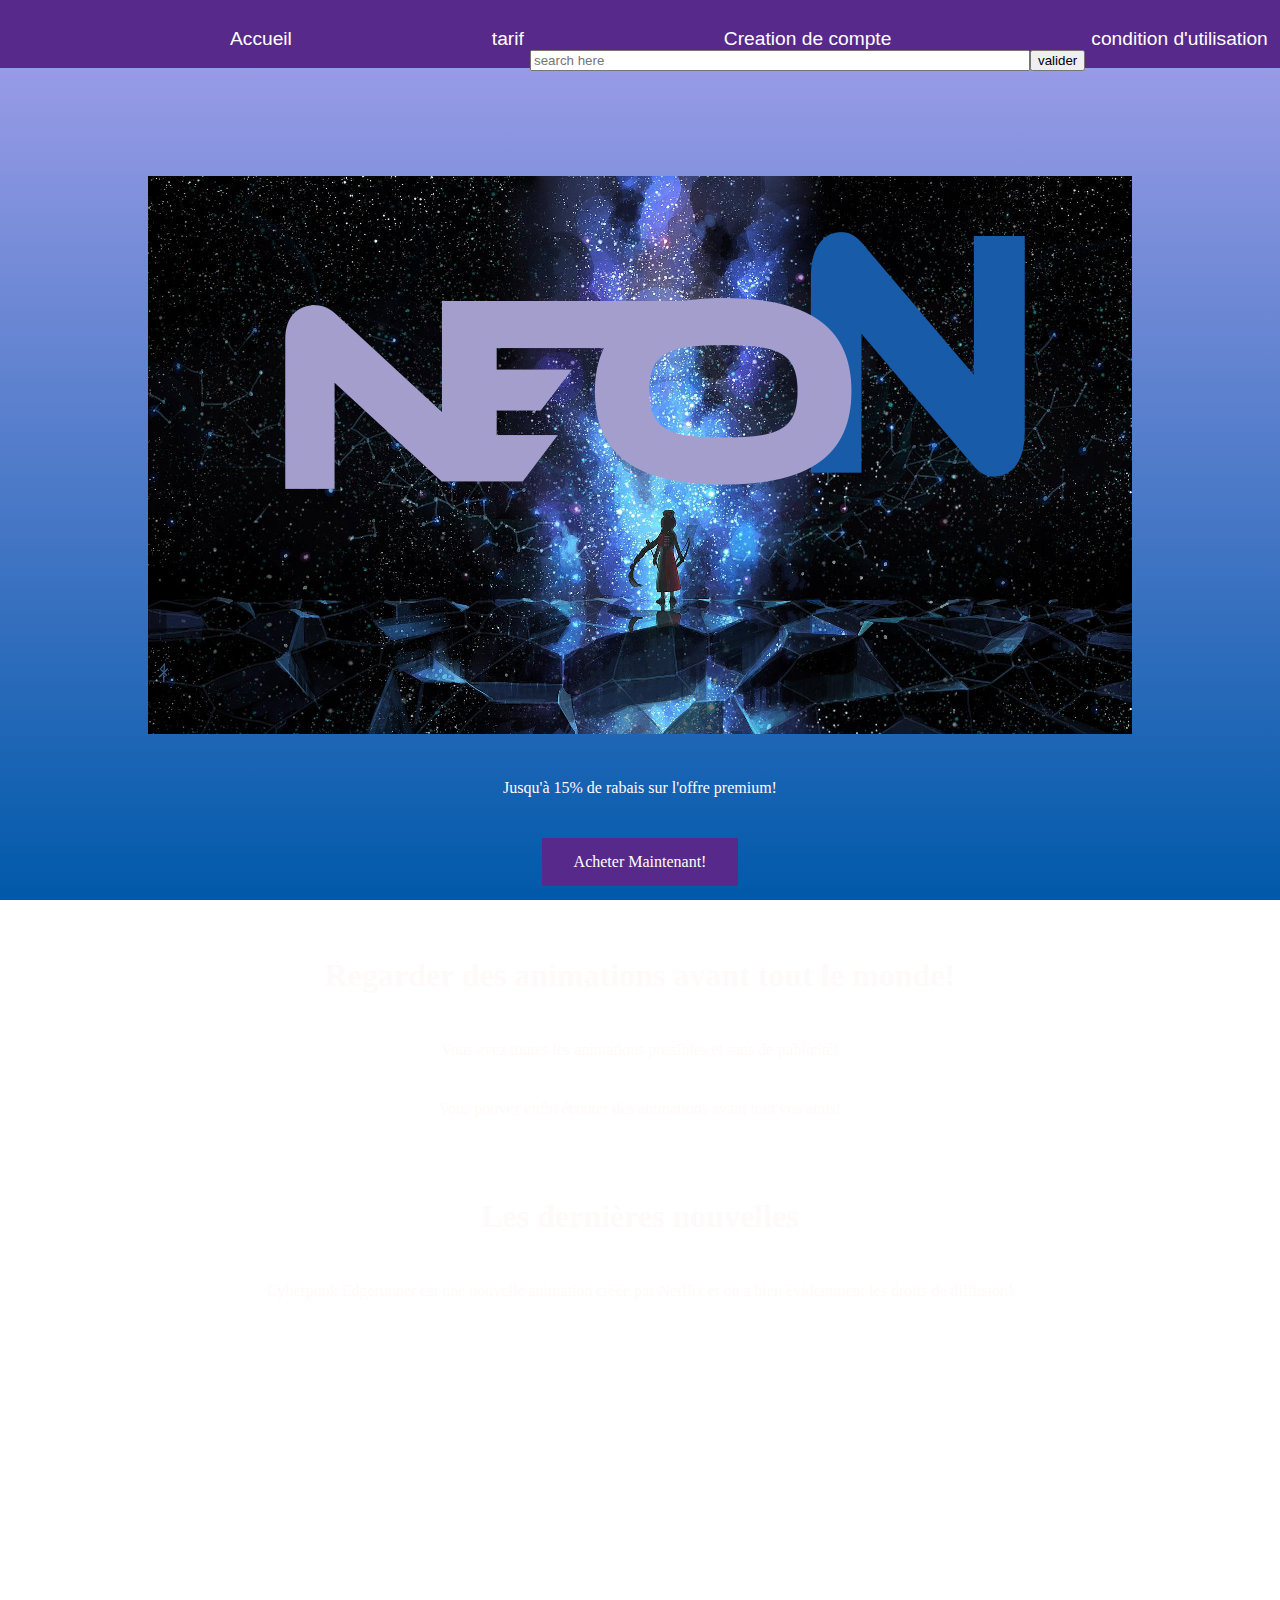
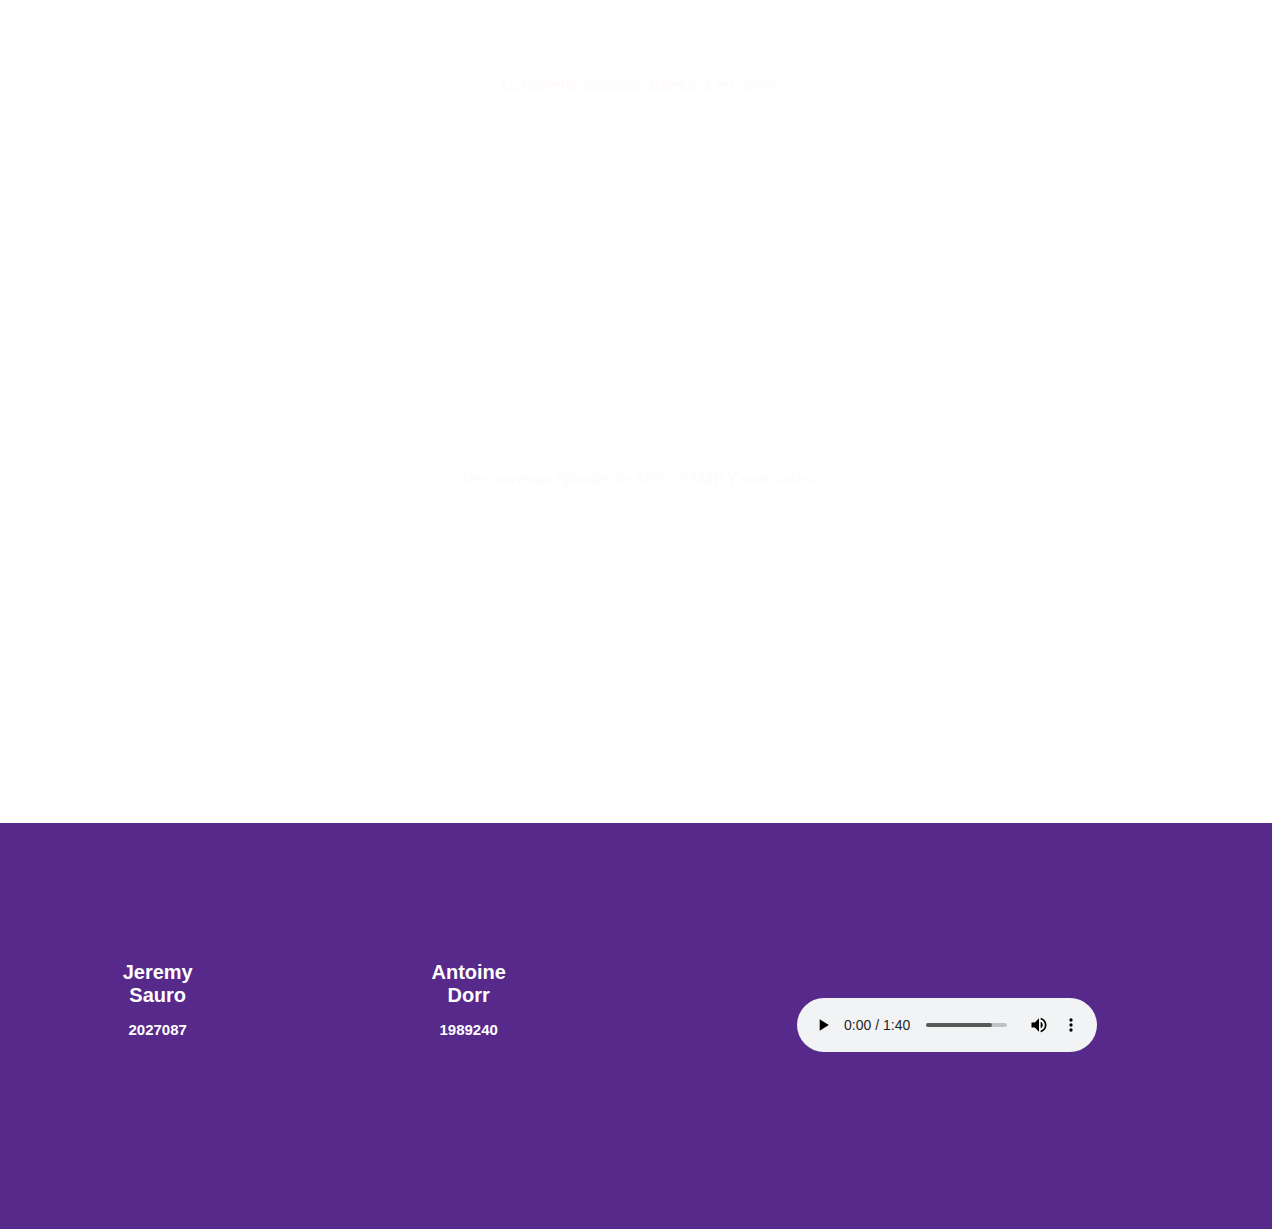
<file: 2027087_TP01/index.html>
<!DOCTYPE html>
<html lang="en">
<head>
    <meta charset="UTF-8">
    <meta http-equiv="X-UA-Compatible" content="IE=edge">
    <meta name="viewport" content="width=device-width, initial-scale=1.0">
    <title>Accueil</title>

<!-- Fichier CSS -->
<link rel="stylesheet" href="../2027087_TP01/css/index.css">
<link rel="stylesheet" href="../2027087_TP01/css/header.css">
<link rel="stylesheet" href="../2027087_TP01/css/Footer.css">
<!-- Fichier JavaScript -->
<script src="../2027087_TP01/script/index.js"></script>

</head>
<body>
    <!-- Le Header -->
<div class = "header">
    <sectionF>
    <nav>
        <ul>
            <a href="./index.html">Accueil</a>
            <a href="./HTML/Tarif.html">tarif</a>
            <a href="./HTML/Connection.html">Creation de compte</a>
            <a href="./HTML/TermOfUse.html">condition d'utilisation</a>
            <input class="search" type="search" placeholder="search here" >
            <button>valider</button>
        </ul>
        
    </nav>
        
    </div>
    </sectionF>
</body>
<body>
   <!-- Contenus du body -->
        
        <div>
            <br>
            
            <img src="../2027087_TP01/Images/IndexBackground.jpg" alt="AnimationImageBackground">
            <br>
            <p>Jusqu'à 15% de rabais sur l'offre premium!</p>
            <a class="boutton" href="../2027087_TP01/HTML/Tarif.html">Acheter Maintenant!</a>
            <br>
            <h1>Regarder des animations avant tout le monde!</h1>
            <p> Vous avez toutes les animations possibles et sans de publicité! </p>
            <p> Vous pouvez enfin écouter des animations avant tout vos amis! </p>
            <br>
            <h1>Les dernières nouvelles</h1>

            <p>Cyberpunk Edgerunner est une nouvelle animation créée par Netflix et on a bien évidemment les droits de diffusion!</p>
            <iframe width="560" height="315" src="https://www.youtube.com/embed/ax5YUmkWf_Y" title="YouTube video player" frameborder="0" allow="accelerometer; autoplay; clipboard-write; encrypted-media; gyroscope; picture-in-picture" allowfullscreen></iframe>

            <p>La nouvelle animation BlueLock est sortie! </p>
            <iframe width="560" height="315" src="https://www.youtube.com/embed/IYeipQNZFxE" title="YouTube video player" frameborder="0" allow="accelerometer; autoplay; clipboard-write; encrypted-media; gyroscope; picture-in-picture" allowfullscreen></iframe>

            <p>Des nouveaux épisodes de SPY x FAMILY sont sorties. </p>
            <iframe width="560" height="315" src="https://www.youtube.com/embed/Oqd2C3oZkBU" title="YouTube video player" frameborder="0" allow="accelerometer; autoplay; clipboard-write; encrypted-media; gyroscope; picture-in-picture" allowfullscreen></iframe>
            <br>
            
        </div>
</body>

<!-- footer -->
<footer>
    <sectionF>
        <div>
            <h1>Jeremy Sauro</h1>
            <h2>2027087</h2>
        </div>
        <div>
            <h1>Antoine Dorr</h1>
            <h2>1989240</h2>
        </div>
        <div>
            <audio controls>
                <source src="../2027087_TP01/Musics/Bleach.mp3" type="audio/mpeg">
                Your browser does not support this audio format.
              </audio>
        </div>
    </sectionF>
</footer>
</html>
</file>
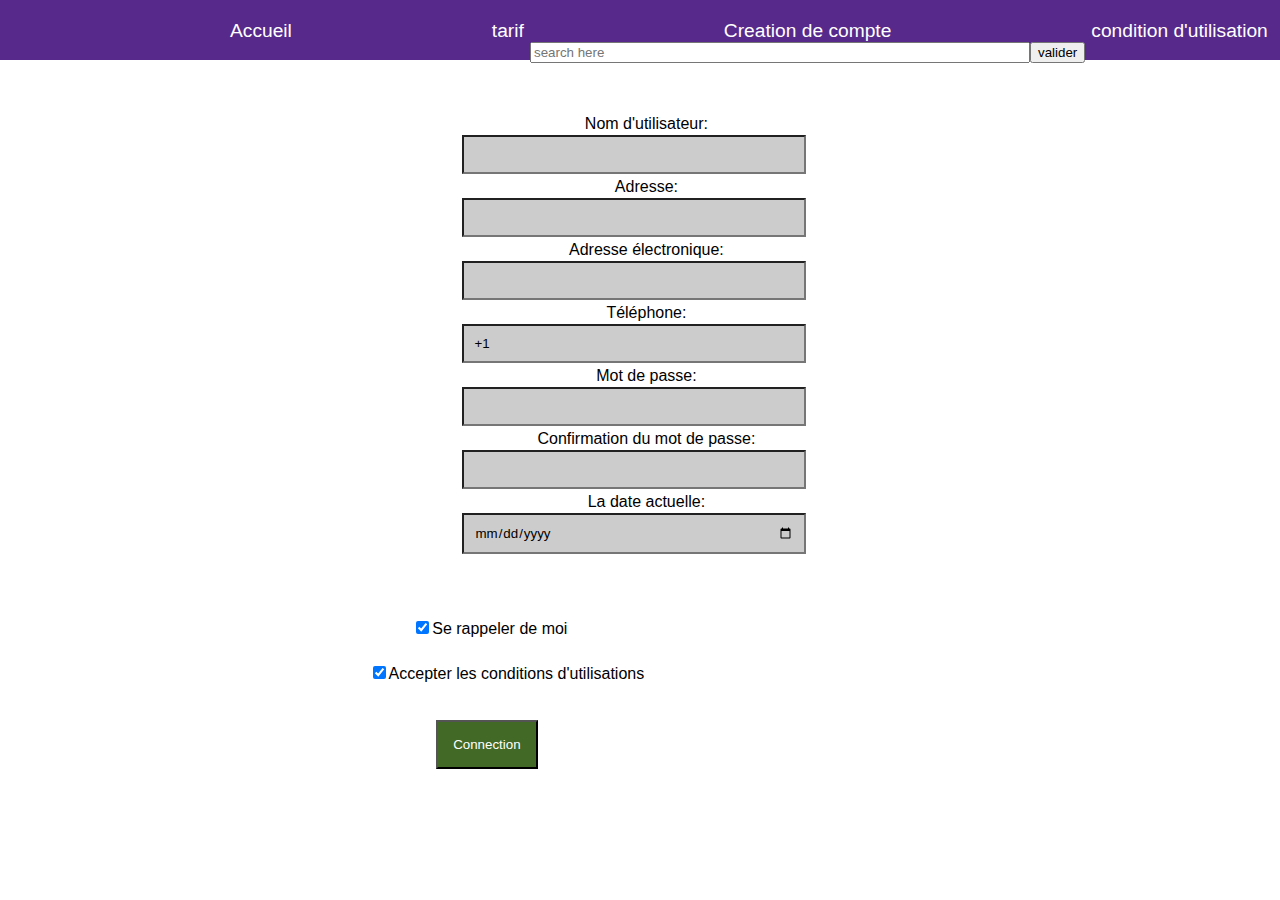
<file: 2027087_TP01/HTML/Connection.html>
<!DOCTYPE html>
<html lang="en">
<head>
    <meta charset="UTF-8">
    <meta http-equiv="X-UA-Compatible" content="IE=edge">
    <meta name="viewport" content="width=device-width, initial-scale=1.0">


    <title>Formulaire</title>
    <link rel="stylesheet" href="../css/Connection.css">
    <script src="../script/Connection.js"></script>
    <link rel="stylesheet" href="../css/Tarif.css">
    <link rel="stylesheet" href="../css/header.css">
    <link rel="stylesheet" href="..//css/Footer.css">
</head>
<body>
    <!-- Le Header -->
<div class = "header">
    <sectionF>
    <nav>
        <ul>
            <a href="../index.html">Accueil</a>
            <a href="Tarif.html">tarif</a>
            <a href="Connection.html">Creation de compte</a>
            <a href="TermOfUse.html">condition d'utilisation</a>
            <input class="search" type="search" placeholder="search here" >
            <button>valider</button>
        </ul>
        
    </nav>
        
    </div>
    </sectionF>
</body>
<body>
    <!-- contenu html -->
    <div class="Contenu">
    <br><br>
    <h2 id="h2">Formulaire avec Java Script</h2>
    <br><br>
    
    <form action="Connection.html" method="GET" onsubmit="return validerFormulaire()">
    
    <!-- Username html -->
    <div class="Username">
        <p id="UError">Nom d'utilisateur:</p>
        
    </div>
    <INPUT class="U" type="text" name=Username size=20 id="Username" onclick="click()">

    <!-- Adresse html -->
    <div class="Adresse">
        <p id="AError">Adresse:</p>
    </div>
    <INPUT class="A" type="text" name=Adresse size=20 id="Adresse">

    <!-- Adresse électronique html -->
    <div class="AdresseE">
        <p id="AEError">Adresse électronique:</p>
    </div>
    <INPUT class="AE" type="text" name=AdresseE size=20 id="AdresseE">

    <!-- Telephone html -->
    <div class="Telephone">
        <p id="TError">Téléphone:</p>
    </div>
    <INPUT class="TEL" type="text" name=Telephone size=20 id="Telephone" value="+1" onmouseup="MUp()">

    <!-- Password html -->
    <div class="Password">
        <p id="MError">Mot de passe:</p>
    </div>
    <INPUT class="MDP" type="password" name=password size=20 id="Password" ondblclick="DBClick()">
    
    <!-- Password2 html -->
    <div class="Password2">
        <p id="MError2">Confirmation du mot de passe:</p>
    </div>
    <INPUT class="MDP2" type="password" name=password2 size=20 id="Password2" onclick="Click()">

    <!-- Date html -->
    <div class="Date">
        <p id="DError">La date actuelle:</p>
    </div>
    <INPUT class="DA" type="date" name=Date size=20 id="Date" onmousedown="MDown()">


    <!-- Espace -->
    <br><br>

    <!-- CheckBox html -->
    <div class="CHECKBOX1"> 
        <td>
            <INPUT TYPE=CHECKBOX NAME=materiel VALUE="Windows" CHECKED>Se rappeler de moi
        </td>
    </div>
    <br>
    <div class="CHECKBOX2"> 
        <td>
            <INPUT TYPE=CHECKBOX NAME=materiel VALUE="Windows" CHECKED>Accepter les conditions d'utilisations
        </td>
    </div>
    <br><br>
        
    <!-- Connection html -->
    <button id="BTNN" onmouseover="MouseOver()" onmouseout="MouseOut()" type="submit" class="Connection" onclick="ErrorTextColor()">Connection</button>
    
    </div>
    </form>
    </div>
</body>
<!-- footer -->

</html>
</file>
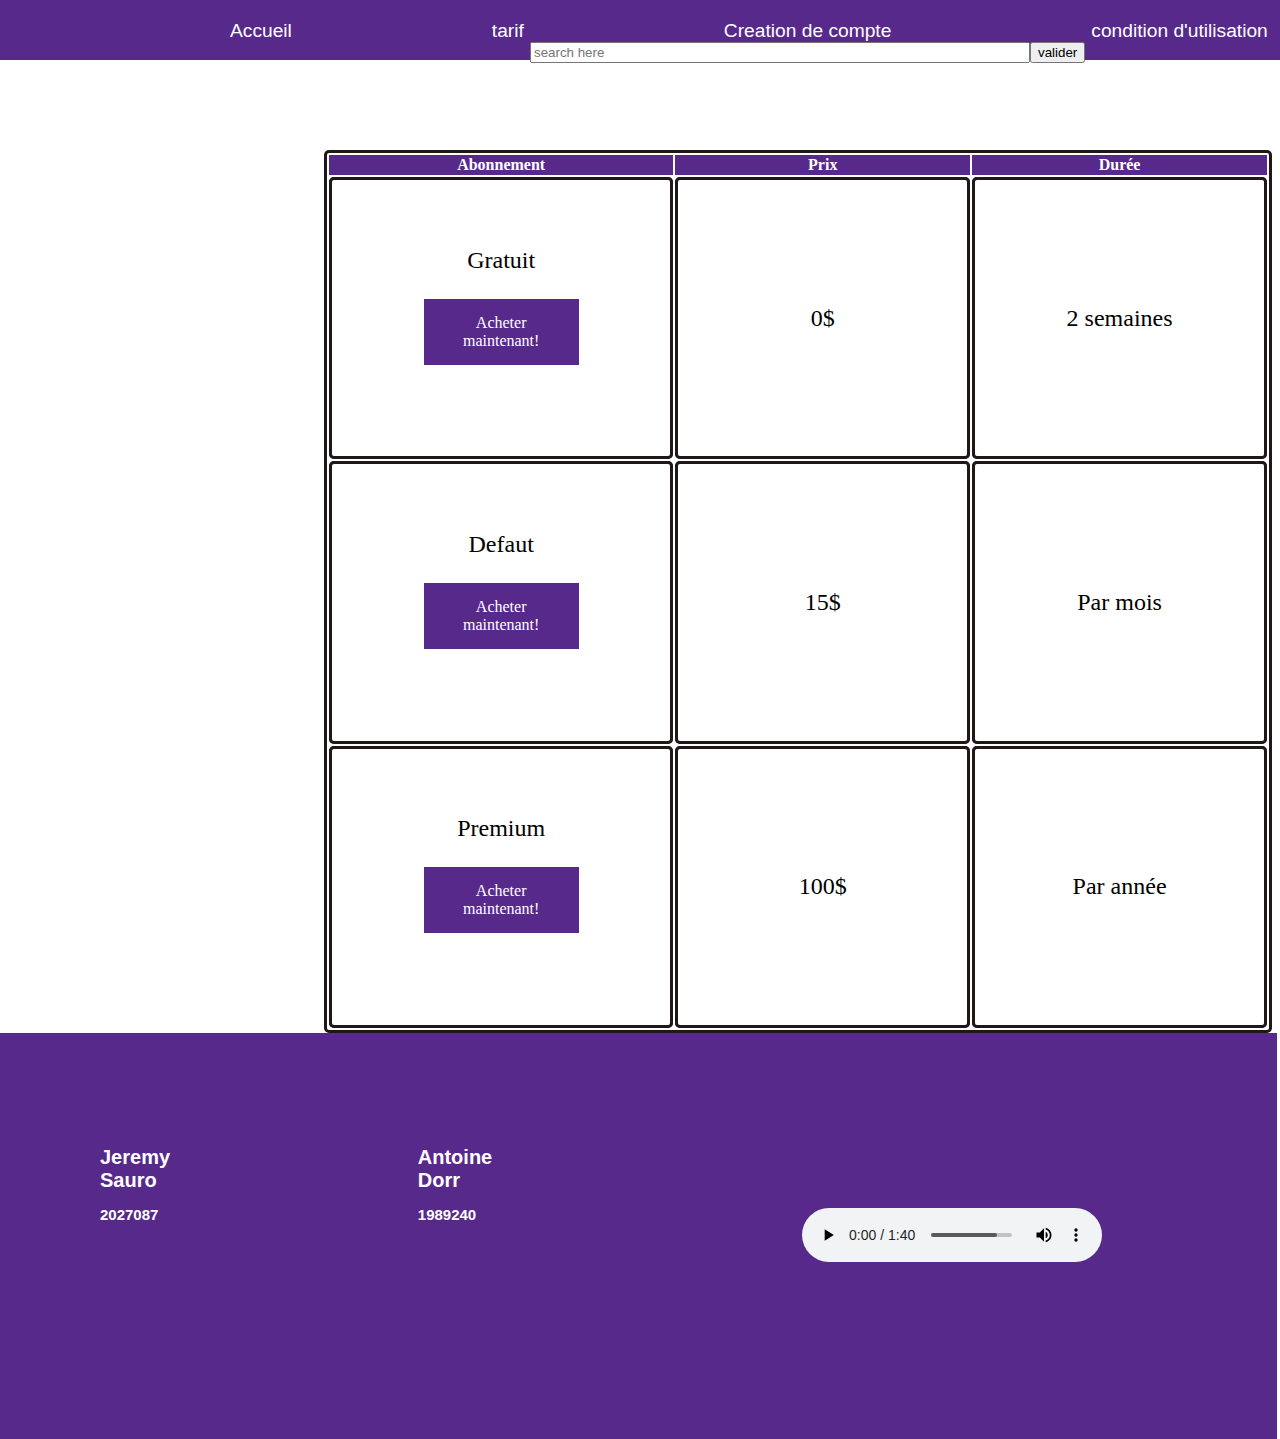
<file: 2027087_TP01/HTML/Tarif.html>
<!DOCTYPE html>
<html lang="en">
<head>
    <meta charset="UTF-8">
    <meta http-equiv="X-UA-Compatible" content="IE=edge">
    <meta name="viewport" content="width=device-width, initial-scale=1.0">
    <title>Tarif</title>
    <!-- Fichier CSS -->
    <link rel="stylesheet" href="../css/Tarif.css">
    <link rel="stylesheet" href="../css/header.css">
    <link rel="stylesheet" href="..//css/Footer.css">

</head>
<body>
    <!-- Le Header -->
<div class = "header">
    <sectionF>
    <nav>
        <ul>
            <a href="../index.html">Accueil</a>
            <a href="Tarif.html">tarif</a>
            <a href="Connection.html">Creation de compte</a>
            <a href="TermOfUse.html">condition d'utilisation</a>
            <input class="search" type="search" placeholder="search here" >
            <button>valider</button>
        </ul>
        
    </nav>
        
    </div>
    </sectionF>
</body>
<body>
    <!-- Contenus du body -->

    <table>
        <tr>
            <th>Abonnement</th>
            <th>Prix</th>
            <th>Durée</th>
        </tr>

        <tbody>
            <tr>
                <td scope="row">Gratuit
                    <br>
                    <a class="boutton" href="#">Acheter maintenant!</a>

                </td>
                <td>0$</td>
                <td>2 semaines</td>
            </tr>
            <tr>
                <td scope="row">Defaut
                    <br>
                <a class="boutton" href="#">Acheter maintenant!</a>
                </td>
                
                <td>15$</td>
                <td>Par mois</td>
            </tr>
            <tr>
                <td scope="row">Premium
                    <br>
                <a class="boutton" href="#">Acheter maintenant!</a>
                </td>
                <td>100$</td>
                <td>Par année</td>
            </tr>
            
        </tbody>
    </table>


</body>


<!-- footer -->
<footer>
    <sectionF>
        <div>
            <h1>Jeremy Sauro</h1>
            <h2>2027087</h2>
        </div>
        <div>
            <h1>Antoine Dorr</h1>
            <h2>1989240</h2>
        </div>
        <div>
            <audio controls>
                <source src="../Musics/Bleach.mp3" type="audio/mpeg">
                Your browser does not support this audio format.
              </audio>
        </div>
    </sectionF>
</footer>
</html>
</file>
<file: 2027087_TP01/css/index.css>
/* Contenus du body */
body{

    display: flex; 
    flex-direction: row; 
    flex-wrap: wrap;
    background: linear-gradient(#A4A0EB, #0159AA) fixed;
    align-items: center;
    justify-content: center;    
    text-align: center;
}
body p{
    color: snow;
    padding-top: 25px;
    flex-grow: 1;
}
body h1{
    color: snow;
    padding-top: 25px;
    flex-grow: 1;
    }


.interieur{
   padding-top: 1100px;
   background-color: rgb(219, 219, 219);
   text-align: center;
}
/* Image du site */
img {
   
    max-width: 100%;
  }
  /* Boutton */
  .boutton {
    background-color: rgb(87, 41, 139); /* Green */
    border: none;
    color: white;
    padding: 15px 32px;
    text-align: center;
    text-decoration: none;
    display: inline-block;
    font-size: 16px;
    margin: 25px;
  }
</file>
<file: 2027087_TP01/css/header.css>
/*Menu/Header*/
nav ul{
    position: fixed;
    text-align: center;
    background-color:rgb(87, 41, 139);
    display: flex;
    width: 100%;
    height: 25px;
    padding: 30px;
    font-size: 10px;
    margin-top: -100px;
    margin-left: -83px;
    
    display: flex;
    flex-direction: row;
    flex-wrap: wrap;
        
} 
nav ul a {
    /*écriture menu nav*/
    display: flex;
    font-size: 1.2rem;
    text-decoration: none;
    font-family: Arial, Helvetica, sans-serif;
    margin-left: 200px;
    margin-top: 15px;
    color: white;
    flex-grow: 0;
}
.header{
    margin: 75px;
    width: 100%;
}
h1{
    color: white;
}
</file>
<file: 2027087_TP01/css/Footer.css>
/*footer*/
footer {
    /* barre rouge */
    display: flex;
    list-style-type: none;
    background-color: rgb(87, 41, 139);
    width: 101%;
    font-size: 10px;
    display: flex;
    flex-direction: row;
    flex-wrap: wrap;
    font-family: Arial, Helvetica, sans-serif;
    margin-left: -8px;
    margin-bottom: -8px;
    
}
sectionF {
    
    display: flex;
    
}

sectionF div {
    margin: 100px;
    color: white;
    text-decoration: none;
    
    
}

audio {
    padding: 75px;
}
.search{
    max-width: 500px;
    flex-grow: 1;
    margin-left: 500px;
    height: -50px;
}

footer tr div h1{
    background-color:rgb(87, 41, 139);
    color: white;
}
footer sectionF div h1{
    color: white;
}
</file>
<file: 2027087_TP01/css/Connection.css>
/* Username css */
.U{
    width: 25%;
    position: absolute;
    background-color: hwb(0 80% 20%);
    color: rgb(0, 0, 0);
    padding: 10px;
    right: 37%;
    top: 15%; /* 7 de différence */
    font-family: "Arial", "Courier New", monospace;
}
.Username{
    width: 25%;
    position: absolute;
    right: 37%;
    top: 11%; /* 7 de différence */
    font-family: "Arial", "Courier New", monospace;
}
/* Adresse css */
.A{
    width: 25%;
    position: absolute;
    background-color: hwb(0 80% 20%);
    color: rgb(0, 0, 0);
    padding: 10px;
    right: 37%;
    top: 22%; /* 7 de différence */
    font-family: "Arial", "Courier New", monospace;
}
.Adresse{
    width: 25%;
    position: absolute;
    right: 37%;
    top: 18%; /* 7 de différence */
    font-family: "Arial", "Courier New", monospace;
}
/* Adresse Electronique css */
.AE{
    width: 25%;
    position: absolute;
    background-color: hwb(0 80% 20%);
    color: rgb(0, 0, 0);
    padding: 10px;
    right: 37%;
    top: 29%; /* 7 de différence */
    font-family: "Arial", "Courier New", monospace;
}
.AdresseE{
    width: 25%;
    position: absolute;
    right: 37%;
    top: 25%; /* 7 de différence */
    font-family: "Arial", "Courier New", monospace;
}
/* Telephone css */
.TEL{
    width: 25%;
    position: absolute;
    background-color: hwb(0 80% 20%);
    color: rgb(0, 0, 0);
    padding: 10px;
    right: 37%;
    top: 36%; /* 7 de différence */
    font-family: "Arial", "Courier New", monospace;
}
.Telephone{
    width: 25%;
    position: absolute;
    right: 37%;
    top: 32%; /* 7 de différence */
    font-family: "Arial", "Courier New", monospace;
}
/* Password css */
.MDP{
    width: 25%;
    position: absolute;
    background-color: hwb(0 80% 20%);
    color: rgb(0, 0, 0);
    padding: 10px;
    right: 37%;
    top: 43%; /* 7 de différence */
    font-family: "Arial", "Courier New", monospace;
}
.Password{
    width: 25%;
    position: absolute;
    right: 37%;
    top: 39%; /* 7 de différence */
    font-family: "Arial", "Courier New", monospace;
}
/* Password css */
.MDP2{
    width: 25%;
    position: absolute;
    background-color: hwb(0 80% 20%);
    color: rgb(0, 0, 0);
    padding: 10px;
    right: 37%;
    top: 50%; /* 7 de différence */
    font-family: "Arial", "Courier New", monospace;
}
.Password2{
    width: 25%;
    position: absolute;
    right: 37%;
    top: 46%; /* 7 de différence */
    font-family: "Arial", "Courier New", monospace;
}
/* Connexion css */
.Connection{
    color: white;
    position: absolute;
    right: 58%;
    padding: 15px;
    top: 80%;
    font-family: "Arial", "Courier New", monospace;
}
#BTNN {
    background-color: hwb(95 15% 59%);
    font-family: "Arial", "Courier New", monospace;
  }
/* CheckBox css */
.CHECKBOX1{
    position: absolute;
    right: 54.5%;
    padding: 15px;
    top: 67%;
    font-family: "Arial", "Courier New", monospace;
}
.CHECKBOX2{
    position: absolute;
    right: 48.5%;
    padding: 15px;
    top: 72%;
    font-family: "Arial", "Courier New", monospace;
}
/* Contenu css */
.Contenu{
    text-align: center;
}
.styleH2{
    background-color: rgb(241, 155, 155);
    font-family: "Arial", "Courier New", monospace;
}
/* Date css */
.DA{
    width: 25%;
    position: absolute;
    background-color: hwb(0 80% 20%);
    color: rgb(0, 0, 0);
    padding: 10px;
    right: 37%;
    top: 57%; /* 7 de différence */
    font-family: "Arial", "Courier New", monospace;
}
.Date{
    width: 25%;
    position: absolute;
    right: 37%;
    top: 53%; /* 7 de différence */
    font-family: "Arial", "Courier New", monospace;
}
</file>
<file: 2027087_TP01/css/Tarif.css>
/* table*/
table{
    border-radius: 5px;
    /*border-collapse: collapse;*/
    border: 3px solid rgb(32, 23, 23);
    text-align: center;
    min-height: 700px;
    margin-left: 25%;
   
    
}
tr td{
    color: rgb(0, 0, 0);
    background-color: rgb(255, 255, 255);
    border: 3px solid rgb(32, 23, 23);
    font-size: 150%;
    padding: 50pt;
    width: 30%;
    max-width: 150%;
    border-radius: 5px;
   
}
tr{
    background-color:rgb(87, 41, 139);
    color: white;
    border-radius: 20px;
}

.boutton {
    background-color: rgb(87, 41, 139);
    border: none;
    color: white;
    padding: 15px 32px;
    text-align: center;
    text-decoration: none;
    display: inline-block;
    font-size: 16px;
    margin: 25px;
  }
</file>
